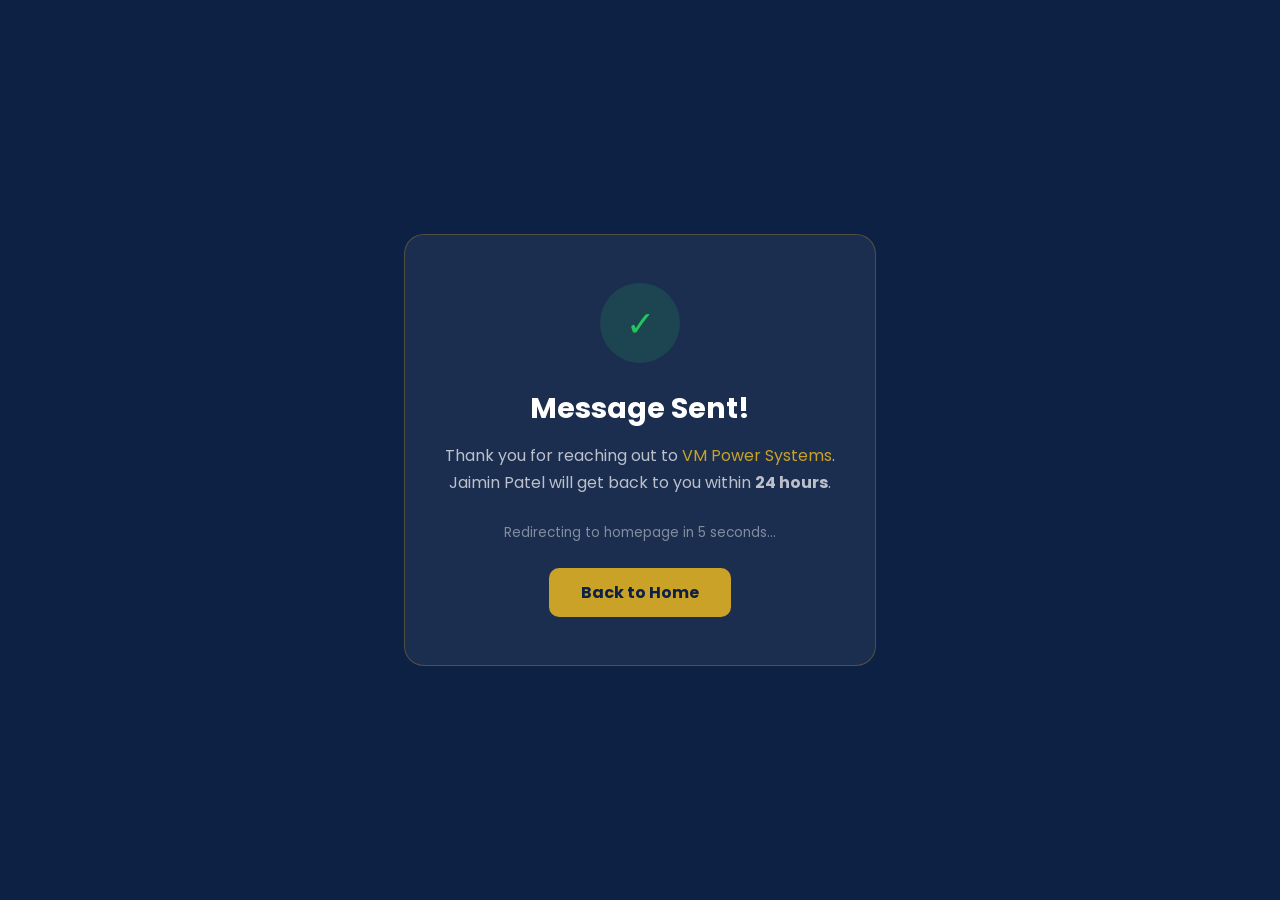
<file: thank-you.html>
<!DOCTYPE html>
<html lang="en">
<head>
  <meta charset="UTF-8">
  <meta name="viewport" content="width=device-width, initial-scale=1.0">
  <title>Thank You – VM Power Systems</title>
  <meta http-equiv="refresh" content="5;url=/">
  <link rel="preconnect" href="https://fonts.googleapis.com">
  <link href="https://fonts.googleapis.com/css2?family=Poppins:wght@400;600;700&display=swap" rel="stylesheet">
  <style>
    *, *::before, *::after { box-sizing: border-box; margin: 0; padding: 0; }
    body {
      font-family: 'Poppins', sans-serif;
      background: #0d2144;
      color: #fff;
      min-height: 100vh;
      display: flex;
      align-items: center;
      justify-content: center;
      text-align: center;
      padding: 2rem;
    }
    .card {
      background: rgba(255,255,255,.06);
      border: 1px solid rgba(201,162,39,.3);
      border-radius: 20px;
      padding: 3rem 2.5rem;
      max-width: 480px;
    }
    .icon {
      width: 80px; height: 80px;
      background: rgba(34,197,94,.15);
      border-radius: 50%;
      display: flex; align-items: center; justify-content: center;
      font-size: 2.2rem;
      margin: 0 auto 1.5rem;
      color: #22c55e;
    }
    h1 { font-size: 1.8rem; color: #fff; margin-bottom: .75rem; }
    p  { color: rgba(255,255,255,.7); line-height: 1.7; margin-bottom: 1.5rem; }
    .gold  { color: #c9a227; }
    a {
      display: inline-block;
      background: #c9a227;
      color: #0d2144;
      padding: .75rem 2rem;
      border-radius: 10px;
      font-weight: 700;
      text-decoration: none;
    }
    a:hover { background: #f0c040; }
  </style>
</head>
<body>
  <div class="card">
    <div class="icon">&#10003;</div>
    <h1>Message Sent!</h1>
    <p>Thank you for reaching out to <span class="gold">VM Power Systems</span>.<br>Jaimin Patel will get back to you within <strong>24 hours</strong>.</p>
    <p style="font-size:.85rem; color:rgba(255,255,255,.45);">Redirecting to homepage in 5 seconds…</p>
    <a href="/">Back to Home</a>
  </div>
</body>
</html>
</file>
